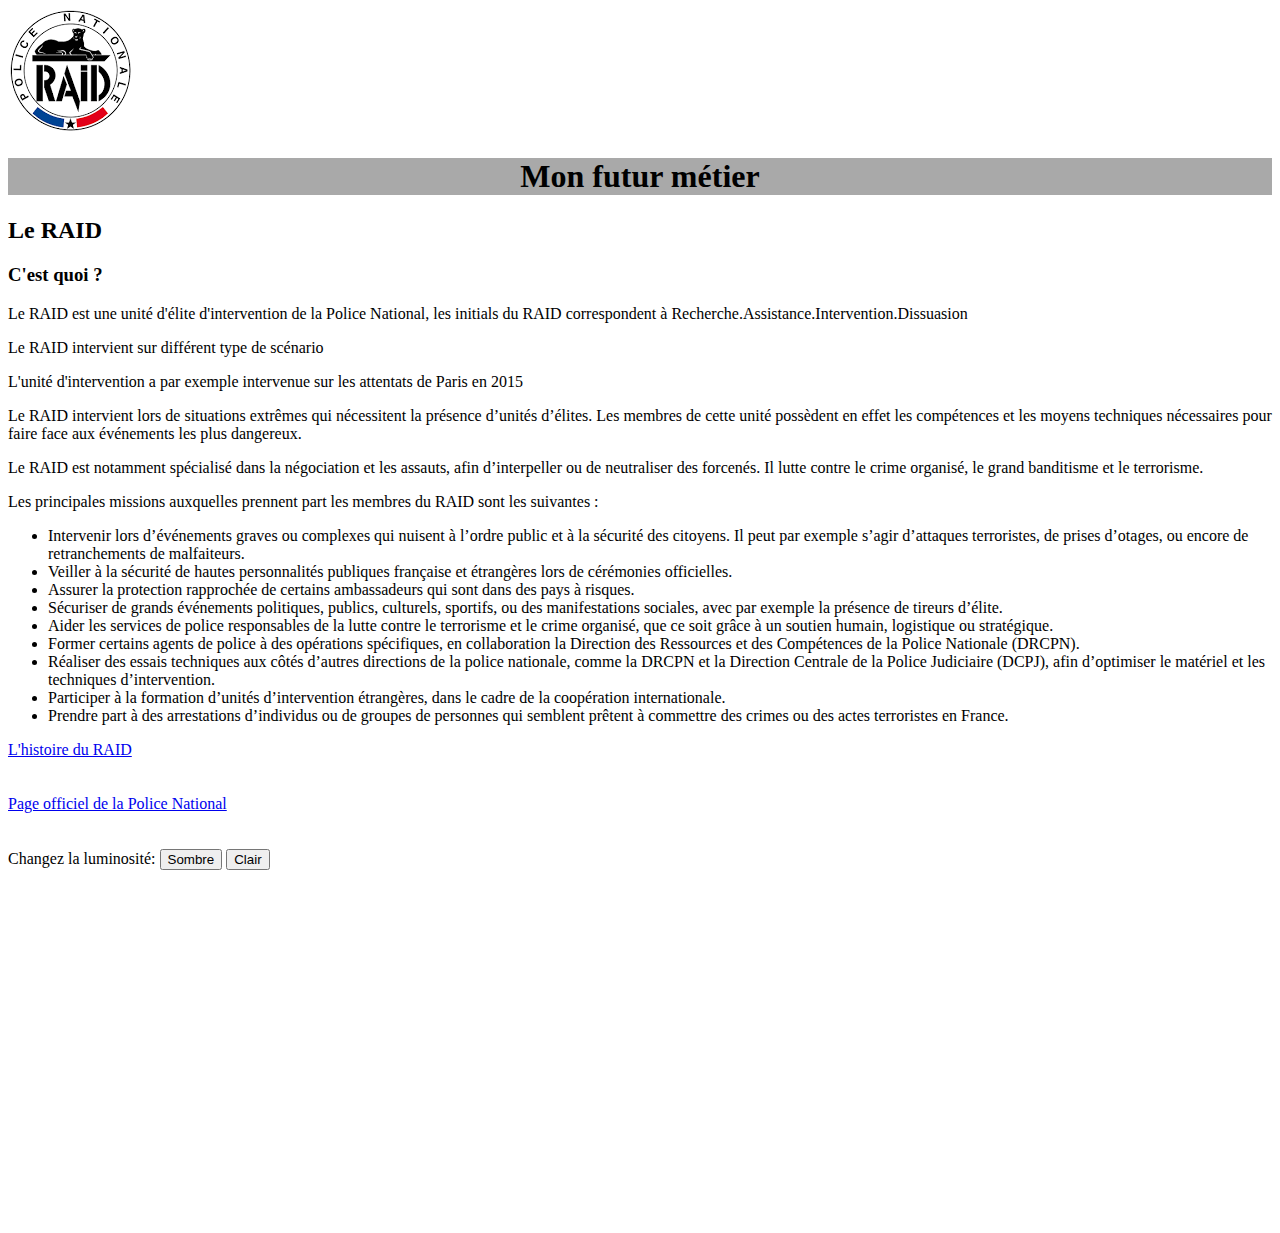
<file: index.html>
<!DOCTYPE html>
<html>
	<!-- Je suis dans un commmentaire -->
    <head>
    <!--La partie head n'apparait pas dans la fenetre du navigateur, sauf le titre qui est le nom de l'onglet qui s'ouvre dans le navigateur.
        Elle contient des infos importantes pour garantir un affichage correct, référencé et stylé -->
        <meta charset="UTF-8">
        <title>Titre de ma page</title>
	<link href="style.css" rel="stylesheet" type="text/css" />
    </head>

    <!--La partie body englobe le contenu textuel structuré 
        et les liens vers :
        - soit des éléments multimédia (photo, audio, vidéo)
        - soit des pages déjà présentes sur le web 
        - soit d'autres pages que vous créez... -->

    <body>
        
	
	
        <img src="RAID.png"><br/>
	

	<!--Structurer son texte-->
        <h1>Mon futur métier</h1>
        <h2>Le RAID </h2>
        <h3>C'est quoi ?</h3>
        <p>Le RAID est une unité d'élite d'intervention de la Police National, les initials du RAID correspondent à Recherche.Assistance.Intervention.Dissuasion</p>
        
        
        Le RAID intervient sur différent type de scénario<br/>
        
        <p> L'unité d'intervention a par exemple intervenue sur les attentats de Paris en 2015  </p>

        <p> Le RAID intervient lors de situations extrêmes qui nécessitent la présence d’unités d’élites. Les membres de cette unité possèdent en effet les compétences et les moyens techniques nécessaires pour faire face aux événements les plus dangereux. </p>
	
	<p> Le RAID est notamment spécialisé dans la négociation et les assauts, afin d’interpeller ou de neutraliser des forcenés. Il lutte contre le crime organisé, le grand banditisme et le terrorisme. </p>
	
	<p> Les principales missions auxquelles prennent part les membres du RAID sont les suivantes : </p>	

	

	<!-- une liste sans numérotation-->
        <ul>
            <li> Intervenir lors d’événements graves ou complexes qui nuisent à l’ordre public et à la sécurité des citoyens. Il peut par exemple s’agir d’attaques terroristes, de prises d’otages, ou encore de retranchements de malfaiteurs. </li>
            <li> Veiller à la sécurité de hautes personnalités publiques française et étrangères lors de cérémonies officielles. </li>
	    <li> Assurer la protection rapprochée de certains ambassadeurs qui sont dans des pays à risques. </li> 	        
	    <li> Sécuriser de grands événements politiques, publics, culturels, sportifs, ou des manifestations sociales, avec par exemple la présence de tireurs d’élite. </li>	
	    <li> Aider les services de police responsables de la lutte contre le terrorisme et le crime organisé, que ce soit grâce à un soutien humain, logistique ou stratégique. </li>
	    <li> Former certains agents de police à des opérations spécifiques, en collaboration la Direction des Ressources et des Compétences de la Police Nationale (DRCPN). </li>
	    <li> Réaliser des essais techniques aux côtés d’autres directions de la police nationale, comme la DRCPN et la Direction Centrale de la Police Judiciaire (DCPJ), afin d’optimiser le matériel et les techniques d’intervention. </li>
	    <li> Participer à la formation d’unités d’intervention étrangères, dans le cadre de la coopération internationale. </li>	
	    <li> Prendre part à des arrestations d’individus ou de groupes de personnes qui semblent prêtent à commettre des crimes ou des actes terroristes en France. </li>
	</ul> 

        <!--y integrer des liens vers d'autres pages...-->
        
        <a href="page2.html">L'histoire du RAID</a><br>
	<br/> 
	<br/>
	<a href="https://www.police-nationale.net/raid/#histoire-raid"> Page officiel de la Police National</a><br>
	<br/> 
	<br/>	
	
	<div>

        <label>Changez la luminosité:</label>

        <button type="button" onclick="choix('grey');">Sombre</button>

        <button type="button" onclick="choix('white');">Clair</button>

      
    </div>
      
	<br/> 
	<br/>

	<iframe width="560" height="315" src="https://www.youtube.com/embed/1fA1zVulQKA" title="YouTube video player" frameborder="0" allow="accelerometer; autoplay; clipboard-write; encrypted-media; gyroscope; picture-in-picture; web-share" allowfullscreen></iframe>	
	<!-- pour integrer des images-->
        
	

	</body>
	<script src="script.js"></script>
</html>
</file>
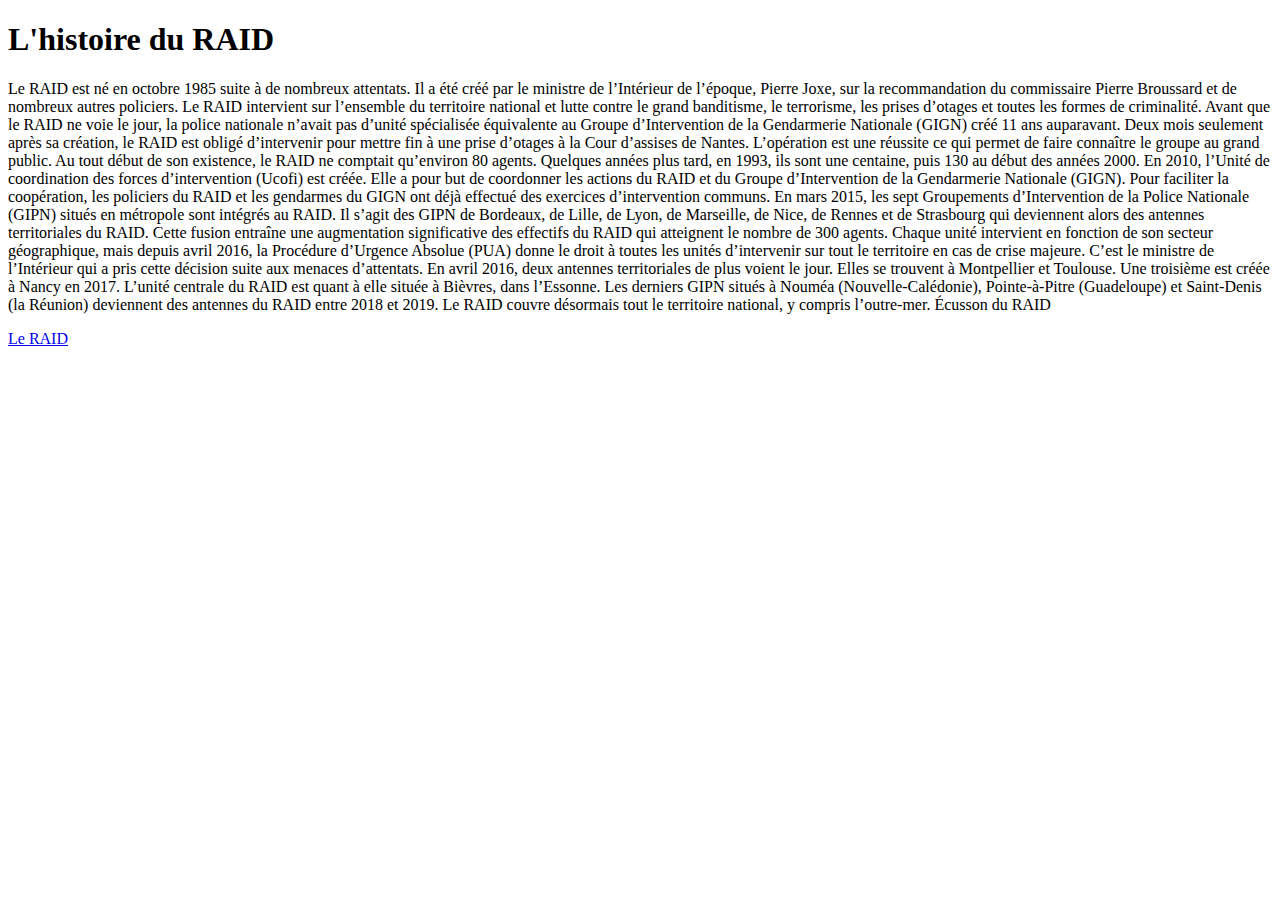
<file: page2.html>
<!DOCTYPE html>

<html>
	

	<!-- Je suis dans un commmentaire -->
    <head>
    <!--La partie head n'apparait pas dans la fenetre du navigateur, sauf le titre qui est le nom de l'onglet qui s'ouvre dans le navigateur.
        Elle contient des infos importantes pour garantir un affichage correct, référencé et stylé -->
        <meta charset="UTF-8">
        <title>Titre de ma page</title>
    </head>

    <!--La partie body englobe le contenu textuel structuré 
        et les liens vers :
        - soit des éléments multimédia (photo, audio, vidéo)
        - soit des pages déjà présentes sur le web 
        - soit d'autres pages que vous créez... -->

    <body>
        <!--Structurer son texte-->
        <h1>L'histoire du RAID</h1>
       
        
        
        
        <p> Le RAID est né en octobre 1985 suite à de nombreux attentats. Il a été créé par le ministre de l’Intérieur de l’époque, Pierre Joxe, sur la recommandation du commissaire Pierre Broussard et de nombreux autres policiers.

Le RAID intervient sur l’ensemble du territoire national et lutte contre le grand banditisme, le terrorisme, les prises d’otages et toutes les formes de criminalité.

Avant que le RAID ne voie le jour, la police nationale n’avait pas d’unité spécialisée équivalente au Groupe d’Intervention de la Gendarmerie Nationale (GIGN) créé 11 ans auparavant.

Deux mois seulement après sa création, le RAID est obligé d’intervenir pour mettre fin à une prise d’otages à la Cour d’assises de Nantes. L’opération est une réussite ce qui permet de faire connaître le groupe au grand public.

Au tout début de son existence, le RAID ne comptait qu’environ 80 agents. Quelques années plus tard, en 1993, ils sont une centaine, puis 130 au début des années 2000.

En 2010, l’Unité de coordination des forces d’intervention (Ucofi) est créée. Elle a pour but de coordonner les actions du RAID et du Groupe d’Intervention de la Gendarmerie Nationale (GIGN). Pour faciliter la coopération, les policiers du RAID et les gendarmes du GIGN ont déjà effectué des exercices d’intervention communs.

En mars 2015, les sept Groupements d’Intervention de la Police Nationale (GIPN) situés en métropole sont intégrés au RAID. Il s’agit des GIPN de Bordeaux, de Lille, de Lyon, de Marseille, de Nice, de Rennes et de Strasbourg qui deviennent alors des antennes territoriales du RAID. Cette fusion entraîne une augmentation significative des effectifs du RAID qui atteignent le nombre de 300 agents.

Chaque unité intervient en fonction de son secteur géographique, mais depuis avril 2016, la Procédure d’Urgence Absolue (PUA) donne le droit à toutes les unités d’intervenir sur tout le territoire en cas de crise majeure. C’est le ministre de l’Intérieur qui a pris cette décision suite aux menaces d’attentats.

En avril 2016, deux antennes territoriales de plus voient le jour. Elles se trouvent à Montpellier et Toulouse. Une troisième est créée à Nancy en 2017. L’unité centrale du RAID est quant à elle située à Bièvres, dans l’Essonne.

Les derniers GIPN situés à Nouméa (Nouvelle-Calédonie), Pointe-à-Pitre (Guadeloupe) et Saint-Denis (la Réunion) deviennent des antennes du RAID entre 2018 et 2019. Le RAID couvre désormais tout le territoire national, y compris l’outre-mer.
Écusson du RAID   </p>

        

	

	<!-- une liste sans numérotation-->
        <ul>
           
	</ul> 

        <!--y integrer des liens vers d'autres pages...-->
        <a href="index.html">Le RAID</a><br>
        <br/>
       

        

       

       
        
        

	</body>
</html>
</file>
<file: style.css>
/* Fichier CSS à personnaliser */

h1 {
    text-align: center;
    color: black;
    background-color: darkgrey;
  }
  
.special {
    color: orange;
    background-color: navy;
    border: solid black;
  }

.souligne {
    text-decoration: underline red;
}

#bloc1 {
    border: 5px solid purple;
    width: 40%;
    background-color: darkturquoise;
    color: white;
    padding:20px;
  }

  #monImage {
    display: flex;
    justify-content: center;
    align-items: center;
  }
</file>
